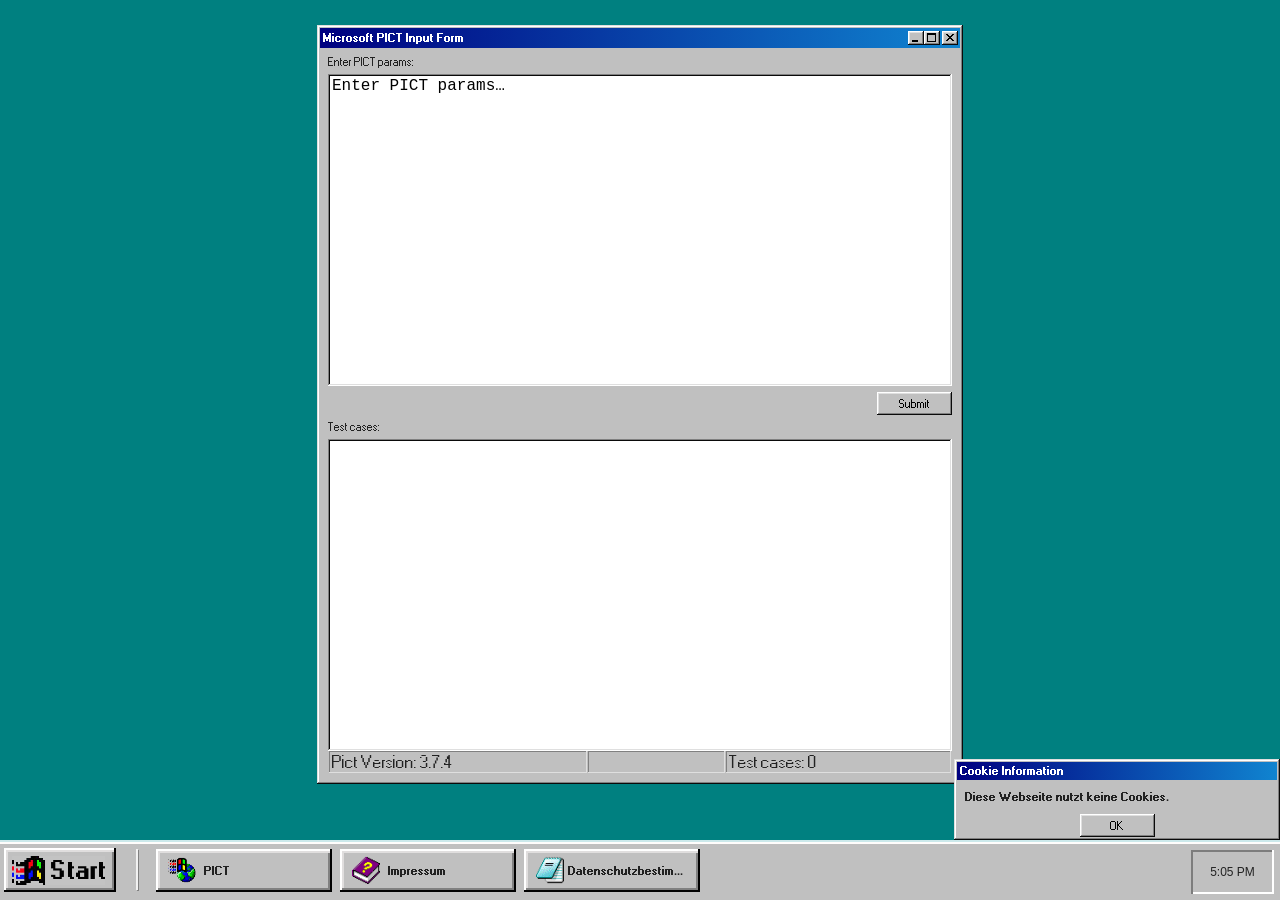
<file: src/main/resources/META-INF/resources/index.html>
<!DOCTYPE html>
<html lang="en">
<head style="height: 100%;">
    <meta charset="UTF-8">
    <title>pairwise98</title>
    <link rel="stylesheet" href="css/98.css">
    <link rel="stylesheet" href="css/win98.css">
    <link rel="stylesheet" href="css/main.css">

    <link rel="icon" type="image/png" href="/favicon.png" sizes="32x32">
    <link rel="icon" type="image/png" href="/favicon.png" sizes="96x96">
    <link rel="apple-touch-icon" sizes="180x180" href="/favicon.png">
</head>
<body>

<div id="cookie-info">
    <div class="window" style="width: 320px">
        <div class="title-bar">
            <div class="title-bar-text">Cookie Information</div>
        </div>
        <div class="window-body">
            <p>Diese Webseite nutzt keine Cookies.</p>
        </div>
        <section class="field-row" style="justify-content: center">
            <button class="center" onclick="document.getElementById('cookie-info').classList.add('hidden')">OK</button>
        </section>
    </div>
</div>

<div class="window notepad-window pict-window" id="pict-window">
    <div class="title-bar">
        <div class="title-bar-text">Microsoft PICT Input Form</div>
        <div class="title-bar-controls">
            <button aria-label="Minimize" id="pict-min-button"></button>
            <button aria-label="Maximize" id="pict-max-button"></button>
            <button aria-label="Close" id="pict-close-button"></button>
        </div>
    </div>
    <div class="window-body">
        <section class="field-row-stacked">
            <div class="field-row-stacked">
                <label for="pict-input">Enter PICT params:</label>
                <textarea id="pict-input" rows="17" onclick="clearInitialText()"></textarea>
            </div>
            <section class="field-row" style="justify-content: flex-end">
                <input type="submit" class="center" onclick="processPict()">
            </section>
            <div class="field-row-stacked">
                <label for="pict-output">Test cases:</label>
                <textarea id="pict-output" rows="17" readonly onclick="selectAll()"></textarea>
            </div>
        </section>
        <div class="status-bar">
            <p class="status-bar-field">Pict Version: 3.7.4</p>
            <p class="status-bar-field" id="test-amount"></p>
            <p class="status-bar-field" id="progress-status"></p>
        </div>
    </div>
</div>


<div class="window notepad-window hidden imprint-window" id="imprint-window">
    <div class="title-bar">
        <div class="title-bar-text">Impressum</div>
        <div class="title-bar-controls">
            <button aria-label="Minimize" id="imprint-min-button"></button>
            <button aria-label="Maximize" id="imprint-max-button"></button>
            <button aria-label="Close" id="imprint-close-button"></button>
        </div>
    </div>
    <div class="window-body">
        <section class="field-row-stacked">
            <div class="field-row-stacked">
                <h1>Impressum</h1>

                <h2>Angaben gem&auml;&szlig; &sect; 5 TMG</h2>
                <span class="address"></span>

                <h2>Kontakt</h2>
                <span class="contact"></span>

                <h2>Redaktionell verantwortlich</h2>
                <span class="address"></span>

                <p>Quelle: <a href="https://www.e-recht24.de/impressum-generator.html">https://www.e-recht24.de/impressum-generator.html</a></p>

                <h2>Hinweis</h2>

                <p>Diese Website steht in keiner Beziehung zu Microsoft. Sie stellt lediglich eine Weboberfläche zur Nutzung des von Microsoft unter der MIT-Lizenz veröffentlichten Programms "<a href="https://github.com/microsoft/pict">Microsoft PICT</a>" zur Verfügung. Alle genannten Marken sind Eigentum der jeweiligen Inhaber.</p>
                <p>Die Website ist ein privates "Spielprojekt" ohne kommerzielles Interesse.</p>
                <p>Das Design nutzt <a href="https://jdan.github.io/98.css/">98.css</a> sowie Tipps und Ressourcen aus dem Blogartikel auf Fjolt: <a href="https://fjolt.com/article/css-windows-98">Using Only CSS to Recreate Windows 98</a>. <a href="https://www.flaticon.com/free-icons/potion" title="potion icons">Potion icons created by Icongeek26 - Flaticon</a></p>
                <p>Source on GitHub: <a href="https://github.com/renfis/pict">https://github.com/renfis/pict</a></p>
            </div>
        </section>
    </div>
</div>

<div class="window notepad-window hidden privacy-terms-window" id="privacy-terms-window">
    <div class="title-bar">
        <div class="title-bar-text">Datenschutz.txt</div>
        <div class="title-bar-controls">
            <button aria-label="Minimize" id="privacy-terms-min-button"></button>
            <button aria-label="Maximize" id="privacy-terms-max-button"></button>
            <button aria-label="Close" id="privacy-terms-close-button"></button>
        </div>
    </div>
    <div class="window-body">
        <section class="field-row-stacked">
            <div class="field-row-stacked">
                <label for="privacy-terms-text">Datenschutzbestimmungen</label>
                <textarea id="privacy-terms-text" rows="35" readonly>
# Datenschutz&shy;erkl&auml;rung

## 1. Datenschutz auf einen Blick

### Allgemeine Hinweise

Die folgenden Hinweise geben einen einfachen &Uuml;berblick dar&uuml;ber, was mit Ihren personenbezogenen Daten passiert, wenn Sie diese Website besuchen. Personenbezogene Daten sind alle Daten, mit denen Sie pers&ouml;nlich identifiziert werden k&ouml;nnen. Ausf&uuml;hrliche Informationen zum Thema Datenschutz entnehmen Sie unserer unter diesem Text aufgef&uuml;hrten Datenschutzerkl&auml;rung.

### Datenerfassung auf dieser Website

#### Wer ist verantwortlich f&uuml;r die Datenerfassung auf dieser Website?

Die Datenverarbeitung auf dieser Website erfolgt durch den Websitebetreiber. Dessen Kontaktdaten k&ouml;nnen Sie dem Abschnitt &bdquo;Hinweis zur Verantwortlichen Stelle&ldquo; in dieser Datenschutzerkl&auml;rung entnehmen.


#### Wie erfassen wir Ihre Daten?

Ihre Daten werden zum einen dadurch erhoben, dass Sie uns diese mitteilen. Hierbei kann es sich z.&nbsp;B. um Daten handeln, die Sie in ein Kontaktformular eingeben.

Andere Daten werden automatisch oder nach Ihrer Einwilligung beim Besuch der Website durch unsere IT-Systeme erfasst. Das sind vor allem technische Daten (z.&nbsp;B. Internetbrowser, Betriebssystem oder Uhrzeit des Seitenaufrufs). Die Erfassung dieser Daten erfolgt automatisch, sobald Sie diese Website betreten.


#### Wof&uuml;r nutzen wir Ihre Daten?

Ein Teil der Daten wird erhoben, um eine fehlerfreie Bereitstellung der Website zu gew&auml;hrleisten. Andere Daten k&ouml;nnen zur Analyse Ihres Nutzerverhaltens verwendet werden.


#### Welche Rechte haben Sie bez&uuml;glich Ihrer Daten?

Sie haben jederzeit das Recht, unentgeltlich Auskunft &uuml;ber Herkunft, Empf&auml;nger und Zweck Ihrer gespeicherten personenbezogenen Daten zu erhalten. Sie haben au&szlig;erdem ein Recht, die Berichtigung oder L&ouml;schung dieser Daten zu verlangen. Wenn Sie eine Einwilligung zur Datenverarbeitung erteilt haben, k&ouml;nnen Sie diese Einwilligung jederzeit f&uuml;r die Zukunft widerrufen. Au&szlig;erdem haben Sie das Recht, unter bestimmten Umst&auml;nden die Einschr&auml;nkung der Verarbeitung Ihrer personenbezogenen Daten zu verlangen. Des Weiteren steht Ihnen ein Beschwerderecht bei der zust&auml;ndigen Aufsichtsbeh&ouml;rde zu.

Hierzu sowie zu weiteren Fragen zum Thema Datenschutz k&ouml;nnen Sie sich jederzeit an uns wenden.


## 2. Hosting

Wir hosten die Inhalte unserer Website bei folgendem Anbieter:

### Strato

Anbieter ist die Strato AG, Otto-Ostrowski-Stra&szlig;e 7, 10249 Berlin (nachfolgend &bdquo;Strato&ldquo;). Wenn Sie unsere Website besuchen, erfasst Strato verschiedene Logfiles inklusive Ihrer IP-Adressen.

Weitere Informationen entnehmen Sie der Datenschutzerkl&auml;rung von Strato: https://www.strato.de/datenschutz/.

Die Verwendung von Strato erfolgt auf Grundlage von Art. 6 Abs. 1 lit. f DSGVO. Wir haben ein berechtigtes Interesse an einer m&ouml;glichst zuverl&auml;ssigen Darstellung unserer Website. Sofern eine entsprechende Einwilligung abgefragt wurde, erfolgt die Verarbeitung ausschlie&szlig;lich auf Grundlage von Art. 6 Abs. 1 lit. a DSGVO und &sect; 25 Abs. 1 TTDSG, soweit die Einwilligung die Speicherung von Cookies oder den Zugriff auf Informationen im Endger&auml;t des Nutzers (z.&nbsp;B. Device-Fingerprinting) im Sinne des TTDSG umfasst. Die Einwilligung ist jederzeit widerrufbar.

#### Auftragsverarbeitung

Wir haben einen Vertrag &uuml;ber Auftragsverarbeitung (AVV) zur Nutzung des oben genannten Dienstes geschlossen. Hierbei handelt es sich um einen datenschutzrechtlich vorgeschriebenen Vertrag, der gew&auml;hrleistet, dass dieser die personenbezogenen Daten unserer Websitebesucher nur nach unseren Weisungen und unter Einhaltung der DSGVO verarbeitet.


## 3. Allgemeine Hinweise und Pflicht&shy;informationen

### Datenschutz

Die Betreiber dieser Seiten nehmen den Schutz Ihrer pers&ouml;nlichen Daten sehr ernst. Wir behandeln Ihre personenbezogenen Daten vertraulich und entsprechend den gesetzlichen Datenschutzvorschriften sowie dieser Datenschutzerkl&auml;rung.

Wenn Sie diese Website benutzen, werden verschiedene personenbezogene Daten erhoben. Personenbezogene Daten sind Daten, mit denen Sie pers&ouml;nlich identifiziert werden k&ouml;nnen. Die vorliegende Datenschutzerkl&auml;rung erl&auml;utert, welche Daten wir erheben und wof&uuml;r wir sie nutzen. Sie erl&auml;utert auch, wie und zu welchem Zweck das geschieht.

Wir weisen darauf hin, dass die Daten&uuml;bertragung im Internet (z.&nbsp;B. bei der Kommunikation per E-Mail) Sicherheitsl&uuml;cken aufweisen kann. Ein l&uuml;ckenloser Schutz der Daten vor dem Zugriff durch Dritte ist nicht m&ouml;glich.


### Hinweis zur verantwortlichen Stelle

Die verantwortliche Stelle f&uuml;r die Datenverarbeitung auf dieser Website ist:
René Fischer
Schloßstr. 26
13507 BERLIN

Telefon: +49 (0) 151 6143 5588
E-Mail: rene.fischer@posteo.de

Verantwortliche Stelle ist die nat&uuml;rliche oder juristische Person, die allein oder gemeinsam mit anderen &uuml;ber die Zwecke und Mittel der Verarbeitung von personenbezogenen Daten (z.&nbsp;B. Namen, E-Mail-Adressen o. &Auml;.) entscheidet.


### Speicherdauer

Soweit innerhalb dieser Datenschutzerkl&auml;rung keine speziellere Speicherdauer genannt wurde, verbleiben Ihre personenbezogenen Daten bei uns, bis der Zweck f&uuml;r die Datenverarbeitung entf&auml;llt. Wenn Sie ein berechtigtes L&ouml;schersuchen geltend machen oder eine Einwilligung zur Datenverarbeitung widerrufen, werden Ihre Daten gel&ouml;scht, sofern wir keine anderen rechtlich zul&auml;ssigen Gr&uuml;nde f&uuml;r die Speicherung Ihrer personenbezogenen Daten haben (z.&nbsp;B. steuer- oder handelsrechtliche Aufbewahrungsfristen); im letztgenannten Fall erfolgt die L&ouml;schung nach Fortfall dieser Gr&uuml;nde.


### Allgemeine Hinweise zu den Rechtsgrundlagen der Datenverarbeitung auf dieser Website

Sofern Sie in die Datenverarbeitung eingewilligt haben, verarbeiten wir Ihre personenbezogenen Daten auf Grundlage von Art. 6 Abs. 1 lit. a DSGVO bzw. Art. 9 Abs. 2 lit. a DSGVO, sofern besondere Datenkategorien nach Art. 9 Abs. 1 DSGVO verarbeitet werden. Im Falle einer ausdr&uuml;cklichen Einwilligung in die &Uuml;bertragung personenbezogener Daten in Drittstaaten erfolgt die Datenverarbeitung au&szlig;erdem auf Grundlage von Art. 49 Abs. 1 lit. a DSGVO. Sofern Sie in die Speicherung von Cookies oder in den Zugriff auf Informationen in Ihr Endger&auml;t (z.&nbsp;B. via Device-Fingerprinting) eingewilligt haben, erfolgt die Datenverarbeitung zus&auml;tzlich auf Grundlage von &sect; 25 Abs. 1 TTDSG. Die Einwilligung ist jederzeit widerrufbar. Sind Ihre Daten zur Vertragserf&uuml;llung oder zur Durchf&uuml;hrung vorvertraglicher Ma&szlig;nahmen erforderlich, verarbeiten wir Ihre Daten auf Grundlage des Art. 6 Abs. 1 lit. b DSGVO. Des Weiteren verarbeiten wir Ihre Daten, sofern diese zur Erf&uuml;llung einer rechtlichen Verpflichtung erforderlich sind auf Grundlage von Art. 6 Abs. 1 lit. c DSGVO. Die Datenverarbeitung kann ferner auf Grundlage unseres berechtigten Interesses nach Art. 6 Abs. 1 lit. f DSGVO erfolgen. &Uuml;ber die jeweils im Einzelfall einschl&auml;gigen Rechtsgrundlagen wird in den folgenden Abs&auml;tzen dieser Datenschutzerkl&auml;rung informiert.


### Widerruf Ihrer Einwilligung zur Datenverarbeitung

Viele Datenverarbeitungsvorg&auml;nge sind nur mit Ihrer ausdr&uuml;cklichen Einwilligung m&ouml;glich. Sie k&ouml;nnen eine bereits erteilte Einwilligung jederzeit widerrufen. Die Rechtm&auml;&szlig;igkeit der bis zum Widerruf erfolgten Datenverarbeitung bleibt vom Widerruf unber&uuml;hrt.


### Widerspruchsrecht gegen die Datenerhebung in besonderen F&auml;llen sowie gegen Direktwerbung (Art. 21 DSGVO)

WENN DIE DATENVERARBEITUNG AUF GRUNDLAGE VON ART. 6 ABS. 1 LIT. E ODER F DSGVO ERFOLGT, HABEN SIE JEDERZEIT DAS RECHT, AUS GR&Uuml;NDEN, DIE SICH AUS IHRER BESONDEREN SITUATION ERGEBEN, GEGEN DIE VERARBEITUNG IHRER PERSONENBEZOGENEN DATEN WIDERSPRUCH EINZULEGEN; DIES GILT AUCH F&Uuml;R EIN AUF DIESE BESTIMMUNGEN GEST&Uuml;TZTES PROFILING. DIE JEWEILIGE RECHTSGRUNDLAGE, AUF DENEN EINE VERARBEITUNG BERUHT, ENTNEHMEN SIE DIESER DATENSCHUTZERKL&Auml;RUNG. WENN SIE WIDERSPRUCH EINLEGEN, WERDEN WIR IHRE BETROFFENEN PERSONENBEZOGENEN DATEN NICHT MEHR VERARBEITEN, ES SEI DENN, WIR K&Ouml;NNEN ZWINGENDE SCHUTZW&Uuml;RDIGE GR&Uuml;NDE F&Uuml;R DIE VERARBEITUNG NACHWEISEN, DIE IHRE INTERESSEN, RECHTE UND FREIHEITEN &Uuml;BERWIEGEN ODER DIE VERARBEITUNG DIENT DER GELTENDMACHUNG, AUS&Uuml;BUNG ODER VERTEIDIGUNG VON RECHTSANSPR&Uuml;CHEN (WIDERSPRUCH NACH ART. 21 ABS. 1 DSGVO).

WERDEN IHRE PERSONENBEZOGENEN DATEN VERARBEITET, UM DIREKTWERBUNG ZU BETREIBEN, SO HABEN SIE DAS RECHT, JEDERZEIT WIDERSPRUCH GEGEN DIE VERARBEITUNG SIE BETREFFENDER PERSONENBEZOGENER DATEN ZUM ZWECKE DERARTIGER WERBUNG EINZULEGEN; DIES GILT AUCH F&Uuml;R DAS PROFILING, SOWEIT ES MIT SOLCHER DIREKTWERBUNG IN VERBINDUNG STEHT. WENN SIE WIDERSPRECHEN, WERDEN IHRE PERSONENBEZOGENEN DATEN ANSCHLIESSEND NICHT MEHR ZUM ZWECKE DER DIREKTWERBUNG VERWENDET (WIDERSPRUCH NACH ART. 21 ABS. 2 DSGVO).


### Beschwerde&shy;recht bei der zust&auml;ndigen Aufsichts&shy;beh&ouml;rde

Im Falle von Verst&ouml;&szlig;en gegen die DSGVO steht den Betroffenen ein Beschwerderecht bei einer Aufsichtsbeh&ouml;rde, insbesondere in dem Mitgliedstaat ihres gew&ouml;hnlichen Aufenthalts, ihres Arbeitsplatzes oder des Orts des mutma&szlig;lichen Versto&szlig;es zu. Das Beschwerderecht besteht unbeschadet anderweitiger verwaltungsrechtlicher oder gerichtlicher Rechtsbehelfe.


### Recht auf Daten&shy;&uuml;bertrag&shy;barkeit

Sie haben das Recht, Daten, die wir auf Grundlage Ihrer Einwilligung oder in Erf&uuml;llung eines Vertrags automatisiert verarbeiten, an sich oder an einen Dritten in einem g&auml;ngigen, maschinenlesbaren Format aush&auml;ndigen zu lassen. Sofern Sie die direkte &Uuml;bertragung der Daten an einen anderen Verantwortlichen verlangen, erfolgt dies nur, soweit es technisch machbar ist.


### Auskunft, L&ouml;schung und Berichtigung

Sie haben im Rahmen der geltenden gesetzlichen Bestimmungen jederzeit das Recht auf unentgeltliche Auskunft &uuml;ber Ihre gespeicherten personenbezogenen Daten, deren Herkunft und Empf&auml;nger und den Zweck der Datenverarbeitung und ggf. ein Recht auf Berichtigung oder L&ouml;schung dieser Daten. Hierzu sowie zu weiteren Fragen zum Thema personenbezogene Daten k&ouml;nnen Sie sich jederzeit an uns wenden.


### Recht auf Einschr&auml;nkung der Verarbeitung

Sie haben das Recht, die Einschr&auml;nkung der Verarbeitung Ihrer personenbezogenen Daten zu verlangen. Hierzu k&ouml;nnen Sie sich jederzeit an uns wenden. Das Recht auf Einschr&auml;nkung der Verarbeitung besteht in folgenden F&auml;llen:

- Wenn Sie die Richtigkeit Ihrer bei uns gespeicherten personenbezogenen Daten bestreiten, ben&ouml;tigen wir in der Regel Zeit, um dies zu &uuml;berpr&uuml;fen. F&uuml;r die Dauer der Pr&uuml;fung haben Sie das Recht, die Einschr&auml;nkung der Verarbeitung Ihrer personenbezogenen Daten zu verlangen.
- Wenn die Verarbeitung Ihrer personenbezogenen Daten unrechtm&auml;&szlig;ig geschah/geschieht, k&ouml;nnen Sie statt der L&ouml;schung die Einschr&auml;nkung der Datenverarbeitung verlangen.
- Wenn wir Ihre personenbezogenen Daten nicht mehr ben&ouml;tigen, Sie sie jedoch zur Aus&uuml;bung, Verteidigung oder Geltendmachung von Rechtsanspr&uuml;chen ben&ouml;tigen, haben Sie das Recht, statt der L&ouml;schung die Einschr&auml;nkung der Verarbeitung Ihrer personenbezogenen Daten zu verlangen.
- Wenn Sie einen Widerspruch nach Art. 21 Abs. 1 DSGVO eingelegt haben, muss eine Abw&auml;gung zwischen Ihren und unseren Interessen vorgenommen werden. Solange noch nicht feststeht, wessen Interessen &uuml;berwiegen, haben Sie das Recht, die Einschr&auml;nkung der Verarbeitung Ihrer personenbezogenen Daten zu verlangen.

Wenn Sie die Verarbeitung Ihrer personenbezogenen Daten eingeschr&auml;nkt haben, d&uuml;rfen diese Daten &ndash; von ihrer Speicherung abgesehen &ndash; nur mit Ihrer Einwilligung oder zur Geltendmachung, Aus&uuml;bung oder Verteidigung von Rechtsanspr&uuml;chen oder zum Schutz der Rechte einer anderen nat&uuml;rlichen oder juristischen Person oder aus Gr&uuml;nden eines wichtigen &ouml;ffentlichen Interesses der Europ&auml;ischen Union oder eines Mitgliedstaats verarbeitet werden.


### SSL- bzw. TLS-Verschl&uuml;sselung

Diese Seite nutzt aus Sicherheitsgr&uuml;nden und zum Schutz der &Uuml;bertragung vertraulicher Inhalte, wie zum Beispiel Bestellungen oder Anfragen, die Sie an uns als Seitenbetreiber senden, eine SSL- bzw. TLS-Verschl&uuml;sselung. Eine verschl&uuml;sselte Verbindung erkennen Sie daran, dass die Adresszeile des Browsers von &bdquo;http://&ldquo; auf &bdquo;https://&ldquo; wechselt und an dem Schloss-Symbol in Ihrer Browserzeile.

Wenn die SSL- bzw. TLS-Verschl&uuml;sselung aktiviert ist, k&ouml;nnen die Daten, die Sie an uns &uuml;bermitteln, nicht von Dritten mitgelesen werden.


## 4. Datenerfassung auf dieser Website

### Server-Log-Dateien

Der Provider der Seiten erhebt und speichert automatisch Informationen in so genannten Server-Log-Dateien, die Ihr Browser automatisch an uns &uuml;bermittelt. Dies sind:

- Browsertyp und Browserversion
- verwendetes Betriebssystem
- Referrer URL
- Hostname des zugreifenden Rechners
- Uhrzeit der Serveranfrage
- IP-Adresse

Eine Zusammenf&uuml;hrung dieser Daten mit anderen Datenquellen wird nicht vorgenommen.

Die Erfassung dieser Daten erfolgt auf Grundlage von Art. 6 Abs. 1 lit. f DSGVO. Der Websitebetreiber hat ein berechtigtes Interesse an der technisch fehlerfreien Darstellung und der Optimierung seiner Website &ndash; hierzu m&uuml;ssen die Server-Log-Files erfasst werden.

Quelle: https://www.e-recht24.de
                </textarea>
            </div>
        </section>
    </div>
</div>

<div id="start-bar">
    <div id="start-button-items">
        <label id="start-button" class="windows-box-shadow" for="start-button-input"></label>
        <div id="items">

            <label id="pict-item" class="help-tab tab windows-box-shadow"><span>
                <img src="[data-uri]"
                     alt=""/></span><span>PICT</span></label>

            <label id="imprint-item" class="help-tab tab windows-box-shadow"><span>
                <img src="[data-uri]" alt=""/></span><span>Impressum</span></label>

            <label id="privacy-terms-item" class="notepad-tab tab windows-box-shadow"><span>
                <img src="[data-uri]" alt=""/></span><span>Datenschutzbestimmungen</span></label>

        </div>
    </div>
    <div id="start-menu" class="windows-box-shadow">
        <div id="windows-start-menu-blue">Windows<span>98</span></div>
    </div>
    <div id="time-options"></div>
</div>


<script src="js/main.js"></script>
</body>
</html>
</file>
<file: src/main/resources/META-INF/resources/css/98.css>
/*! 98.css v0.1.18 - https://github.com/jdan/98.css */@font-face{font-family:"Pixelated MS Sans Serif";font-style:normal;font-weight:400;src:url(ms_sans_serif.woff) format("woff");src:url(ms_sans_serif.woff2) format("woff2")}@font-face{font-family:"Pixelated MS Sans Serif";font-style:normal;font-weight:700;src:url(ms_sans_serif_bold.woff) format("woff");src:url(ms_sans_serif_bold.woff2) format("woff2")}body{color:#222;font-family:Arial;font-size:12px}.title-bar,.window,button,input,label,option,select,textarea,ul.tree-view{-webkit-font-smoothing:none;font-family:"Pixelated MS Sans Serif",Arial;font-size:11px}h1{font-size:5rem}h2{font-size:2.5rem}h3{font-size:2rem}h4{font-size:1.5rem}u{border-bottom:.5px solid #222;text-decoration:none}button,input[type=reset],input[type=submit]{border:none;border-radius:0;box-sizing:border-box;min-height:23px;min-width:75px;padding:0 12px}.vertical-bar,button,input[type=reset],input[type=submit]{background:silver;box-shadow:inset -1px -1px #0a0a0a,inset 1px 1px #fff,inset -2px -2px grey,inset 2px 2px #dfdfdf}.vertical-bar{height:20px;width:4px}button:not(:disabled):active,input[type=reset]:not(:disabled):active,input[type=submit]:not(:disabled):active{box-shadow:inset -1px -1px #fff,inset 1px 1px #0a0a0a,inset -2px -2px #dfdfdf,inset 2px 2px grey;padding:2px 11px 0 13px}@media (not(hover)){button:not(:disabled):hover,input[type=reset]:not(:disabled):hover,input[type=submit]:not(:disabled):hover{box-shadow:inset -1px -1px #fff,inset 1px 1px #0a0a0a,inset -2px -2px #dfdfdf,inset 2px 2px grey}}button:focus,input[type=reset]:focus,input[type=submit]:focus{outline:1px dotted #000;outline-offset:-4px}button::-moz-focus-inner,input[type=reset]::-moz-focus-inner,input[type=submit]::-moz-focus-inner{border:0}:disabled,:disabled+label,input[readonly],input[readonly]+label{color:grey}:disabled+label,button:disabled,input[type=reset]:disabled,input[type=submit]:disabled{text-shadow:1px 1px 0 #fff}.window{background:silver;box-shadow:inset -1px -1px #0a0a0a,inset 1px 1px #dfdfdf,inset -2px -2px grey,inset 2px 2px #fff;padding:3px}.title-bar{align-items:center;background:linear-gradient(90deg,navy,#1084d0);display:flex;justify-content:space-between;padding:3px 2px 3px 3px}.title-bar.inactive{background:linear-gradient(90deg,grey,#b5b5b5)}.title-bar-text{color:#fff;font-weight:700;letter-spacing:0;margin-right:24px}.title-bar-controls{display:flex}.title-bar-controls button{display:block;min-height:14px;min-width:16px;padding:0}.title-bar-controls button:active{padding:0}.title-bar-controls button:focus{outline:none}.title-bar-controls button[aria-label=Minimize]{background-image:url("data:image/svg+xml;charset=utf-8,%3Csvg width='6' height='2' fill='none' xmlns='http://www.w3.org/2000/svg'%3E%3Cpath fill='%23000' d='M0 0h6v2H0z'/%3E%3C/svg%3E");background-position:bottom 3px left 4px;background-repeat:no-repeat}.title-bar-controls button[aria-label=Maximize]{background-image:url("data:image/svg+xml;charset=utf-8,%3Csvg width='9' height='9' fill='none' xmlns='http://www.w3.org/2000/svg'%3E%3Cpath fill-rule='evenodd' clip-rule='evenodd' d='M9 0H0v9h9V0zM8 2H1v6h7V2z' fill='%23000'/%3E%3C/svg%3E");background-position:top 2px left 3px;background-repeat:no-repeat}.title-bar-controls button[aria-label=Restore]{background-image:url("data:image/svg+xml;charset=utf-8,%3Csvg width='8' height='9' fill='none' xmlns='http://www.w3.org/2000/svg'%3E%3Cpath fill='%23000' d='M2 0h6v2H2zM7 2h1v4H7zM2 2h1v1H2zM6 5h1v1H6zM0 3h6v2H0zM5 5h1v4H5zM0 5h1v4H0zM1 8h4v1H1z'/%3E%3C/svg%3E");background-position:top 2px left 3px;background-repeat:no-repeat}.title-bar-controls button[aria-label=Help]{background-image:url("data:image/svg+xml;charset=utf-8,%3Csvg width='6' height='9' fill='none' xmlns='http://www.w3.org/2000/svg'%3E%3Cpath fill='%23000' d='M0 1h2v2H0zM1 0h4v1H1zM4 1h2v2H4zM3 3h2v1H3zM2 4h2v2H2zM2 7h2v2H2z'/%3E%3C/svg%3E");background-position:top 2px left 5px;background-repeat:no-repeat}.title-bar-controls button[aria-label=Close]{background-image:url("data:image/svg+xml;charset=utf-8,%3Csvg width='8' height='7' fill='none' xmlns='http://www.w3.org/2000/svg'%3E%3Cpath fill-rule='evenodd' clip-rule='evenodd' d='M0 0h2v1h1v1h2V1h1V0h2v1H7v1H6v1H5v1h1v1h1v1h1v1H6V6H5V5H3v1H2v1H0V6h1V5h1V4h1V3H2V2H1V1H0V0z' fill='%23000'/%3E%3C/svg%3E");background-position:top 3px left 4px;background-repeat:no-repeat;margin-left:2px}.status-bar{gap:1px;display:flex;margin:0 1px}.status-bar-field{box-shadow:inset -1px -1px #dfdfdf,inset 1px 1px grey;flex-grow:1;margin:0;padding:2px 3px}.window-body{margin:8px}fieldset{border-image:url("data:image/svg+xml;charset=utf-8,%3Csvg width='5' height='5' fill='gray' xmlns='http://www.w3.org/2000/svg'%3E%3Cpath fill-rule='evenodd' clip-rule='evenodd' d='M0 0h5v5H0V2h2v1h1V2H0' fill='%23fff'/%3E%3Cpath fill-rule='evenodd' clip-rule='evenodd' d='M0 0h4v4H0V1h1v2h2V1H0'/%3E%3C/svg%3E") 2;margin:0;padding:10px;padding-block-start:8px}legend{background:silver}.field-row{align-items:center;display:flex}[class^=field-row]+[class^=field-row]{margin-top:6px}.field-row>*+*{margin-left:6px}.field-row-stacked{display:flex;flex-direction:column}.field-row-stacked *+*{margin-top:6px}label{align-items:center;display:inline-flex}input[type=checkbox],input[type=radio]{appearance:none;-webkit-appearance:none;-moz-appearance:none;background:0;border:none;margin:0;opacity:0;position:fixed}input[type=checkbox]+label,input[type=radio]+label{line-height:13px}input[type=radio]+label{margin-left:18px;position:relative}input[type=radio]+label:before{background:url("data:image/svg+xml;charset=utf-8,%3Csvg width='12' height='12' fill='none' xmlns='http://www.w3.org/2000/svg'%3E%3Cpath fill-rule='evenodd' clip-rule='evenodd' d='M8 0H4v1H2v1H1v2H0v4h1v2h1V8H1V4h1V2h2V1h4v1h2V1H8V0z' fill='gray'/%3E%3Cpath fill-rule='evenodd' clip-rule='evenodd' d='M8 1H4v1H2v2H1v4h1v1h1V8H2V4h1V3h1V2h4v1h2V2H8V1z' fill='%23000'/%3E%3Cpath fill-rule='evenodd' clip-rule='evenodd' d='M9 3h1v1H9V3zm1 5V4h1v4h-1zm-2 2V9h1V8h1v2H8zm-4 0v1h4v-1H4zm0 0V9H2v1h2z' fill='%23DFDFDF'/%3E%3Cpath fill-rule='evenodd' clip-rule='evenodd' d='M11 2h-1v2h1v4h-1v2H8v1H4v-1H2v1h2v1h4v-1h2v-1h1V8h1V4h-1V2z' fill='%23fff'/%3E%3Cpath fill-rule='evenodd' clip-rule='evenodd' d='M4 2h4v1h1v1h1v4H9v1H8v1H4V9H3V8H2V4h1V3h1V2z' fill='%23fff'/%3E%3C/svg%3E");content:"";display:inline-block;height:12px;left:-18px;margin-right:6px;position:absolute;top:0;width:12px}input[type=radio]:active+label:before{background:url("data:image/svg+xml;charset=utf-8,%3Csvg width='12' height='12' fill='none' xmlns='http://www.w3.org/2000/svg'%3E%3Cpath fill-rule='evenodd' clip-rule='evenodd' d='M8 0H4v1H2v1H1v2H0v4h1v2h1V8H1V4h1V2h2V1h4v1h2V1H8V0z' fill='gray'/%3E%3Cpath fill-rule='evenodd' clip-rule='evenodd' d='M8 1H4v1H2v2H1v4h1v1h1V8H2V4h1V3h1V2h4v1h2V2H8V1z' fill='%23000'/%3E%3Cpath fill-rule='evenodd' clip-rule='evenodd' d='M9 3h1v1H9V3zm1 5V4h1v4h-1zm-2 2V9h1V8h1v2H8zm-4 0v1h4v-1H4zm0 0V9H2v1h2z' fill='%23DFDFDF'/%3E%3Cpath fill-rule='evenodd' clip-rule='evenodd' d='M11 2h-1v2h1v4h-1v2H8v1H4v-1H2v1h2v1h4v-1h2v-1h1V8h1V4h-1V2z' fill='%23fff'/%3E%3Cpath fill-rule='evenodd' clip-rule='evenodd' d='M4 2h4v1h1v1h1v4H9v1H8v1H4V9H3V8H2V4h1V3h1V2z' fill='silver'/%3E%3C/svg%3E")}input[type=radio]:checked+label:after{background:url("data:image/svg+xml;charset=utf-8,%3Csvg width='4' height='4' fill='none' xmlns='http://www.w3.org/2000/svg'%3E%3Cpath fill-rule='evenodd' clip-rule='evenodd' d='M3 0H1v1H0v2h1v1h2V3h1V1H3V0z' fill='%23000'/%3E%3C/svg%3E");content:"";display:block;height:4px;left:-14px;position:absolute;top:4px;width:4px}input[type=checkbox]:focus+label,input[type=radio]:focus+label{outline:1px dotted #000}input[type=radio][disabled]+label:before{background:url("data:image/svg+xml;charset=utf-8,%3Csvg width='12' height='12' fill='none' xmlns='http://www.w3.org/2000/svg'%3E%3Cpath fill-rule='evenodd' clip-rule='evenodd' d='M8 0H4v1H2v1H1v2H0v4h1v2h1V8H1V4h1V2h2V1h4v1h2V1H8V0z' fill='gray'/%3E%3Cpath fill-rule='evenodd' clip-rule='evenodd' d='M8 1H4v1H2v2H1v4h1v1h1V8H2V4h1V3h1V2h4v1h2V2H8V1z' fill='%23000'/%3E%3Cpath fill-rule='evenodd' clip-rule='evenodd' d='M9 3h1v1H9V3zm1 5V4h1v4h-1zm-2 2V9h1V8h1v2H8zm-4 0v1h4v-1H4zm0 0V9H2v1h2z' fill='%23DFDFDF'/%3E%3Cpath fill-rule='evenodd' clip-rule='evenodd' d='M11 2h-1v2h1v4h-1v2H8v1H4v-1H2v1h2v1h4v-1h2v-1h1V8h1V4h-1V2z' fill='%23fff'/%3E%3Cpath fill-rule='evenodd' clip-rule='evenodd' d='M4 2h4v1h1v1h1v4H9v1H8v1H4V9H3V8H2V4h1V3h1V2z' fill='silver'/%3E%3C/svg%3E")}input[type=radio][disabled]:checked+label:after{background:url("data:image/svg+xml;charset=utf-8,%3Csvg width='4' height='4' fill='none' xmlns='http://www.w3.org/2000/svg'%3E%3Cpath fill-rule='evenodd' clip-rule='evenodd' d='M3 0H1v1H0v2h1v1h2V3h1V1H3V0z' fill='gray'/%3E%3C/svg%3E")}input[type=checkbox]+label{margin-left:19px;position:relative}input[type=checkbox]+label:before{background:#fff;box-shadow:inset -1px -1px #fff,inset 1px 1px grey,inset -2px -2px #dfdfdf,inset 2px 2px #0a0a0a;content:"";display:inline-block;height:13px;left:-19px;margin-right:6px;position:absolute;width:13px}input[type=checkbox]:active+label:before{background:silver}input[type=checkbox]:checked+label:after{background:url("data:image/svg+xml;charset=utf-8,%3Csvg width='7' height='7' fill='none' xmlns='http://www.w3.org/2000/svg'%3E%3Cpath fill-rule='evenodd' clip-rule='evenodd' d='M7 0H6v1H5v1H4v1H3v1H2V3H1V2H0v3h1v1h1v1h1V6h1V5h1V4h1V3h1V0z' fill='%23000'/%3E%3C/svg%3E");content:"";display:block;height:7px;left:-16px;position:absolute;top:3px;width:7px}input[type=checkbox][disabled]+label:before{background:silver}input[type=checkbox][disabled]:checked+label:after{background:url("data:image/svg+xml;charset=utf-8,%3Csvg width='7' height='7' fill='none' xmlns='http://www.w3.org/2000/svg'%3E%3Cpath fill-rule='evenodd' clip-rule='evenodd' d='M7 0H6v1H5v1H4v1H3v1H2V3H1V2H0v3h1v1h1v1h1V6h1V5h1V4h1V3h1V0z' fill='gray'/%3E%3C/svg%3E")}input[type=email],input[type=number],input[type=password],input[type=text]{-webkit-appearance:none;-moz-appearance:none;appearance:none;border:none;border-radius:0}input[type=email],input[type=number],input[type=password],input[type=text],select{background-color:#fff;box-shadow:inset -1px -1px #fff,inset 1px 1px grey,inset -2px -2px #dfdfdf,inset 2px 2px #0a0a0a;box-sizing:border-box;padding:3px 4px}select,textarea{border:none}textarea{-webkit-appearance:none;-moz-appearance:none;appearance:none;background-color:#fff;border-radius:0;box-shadow:inset -1px -1px #fff,inset 1px 1px grey,inset -2px -2px #dfdfdf,inset 2px 2px #0a0a0a;box-sizing:border-box;padding:3px 4px}input[type=email],input[type=password],input[type=text],select{height:21px}input[type=number]{height:22px}input[type=email],input[type=number],input[type=password],input[type=text]{line-height:2}input[type=email]:disabled,input[type=email]:read-only,input[type=number]:disabled,input[type=number]:read-only,input[type=password]:disabled,input[type=password]:read-only,input[type=text]:disabled,input[type=text]:read-only,textarea:disabled{background-color:silver}select{appearance:none;-webkit-appearance:none;-moz-appearance:none;background-image:url("data:image/svg+xml;charset=utf-8,%3Csvg width='16' height='17' fill='none' xmlns='http://www.w3.org/2000/svg'%3E%3Cpath fill-rule='evenodd' clip-rule='evenodd' d='M15 0H0v16h1V1h14V0z' fill='%23DFDFDF'/%3E%3Cpath fill-rule='evenodd' clip-rule='evenodd' d='M2 1H1v14h1V2h12V1H2z' fill='%23fff'/%3E%3Cpath fill-rule='evenodd' clip-rule='evenodd' d='M16 17H0v-1h15V0h1v17z' fill='%23000'/%3E%3Cpath fill-rule='evenodd' clip-rule='evenodd' d='M15 1h-1v14H1v1h14V1z' fill='gray'/%3E%3Cpath fill='silver' d='M2 2h12v13H2z'/%3E%3Cpath fill-rule='evenodd' clip-rule='evenodd' d='M11 6H4v1h1v1h1v1h1v1h1V9h1V8h1V7h1V6z' fill='%23000'/%3E%3C/svg%3E");background-position:top 2px right 2px;background-repeat:no-repeat;border-radius:0;padding-right:32px;position:relative}input[type=email]:focus,input[type=number]:focus,input[type=password]:focus,input[type=text]:focus,select:focus,textarea:focus{outline:none}input[type=range]{-webkit-appearance:none;background:transparent;width:100%}input[type=range]:focus{outline:none}input[type=range]::-webkit-slider-thumb{-webkit-appearance:none;background:url("data:image/svg+xml;charset=utf-8,%3Csvg width='11' height='21' fill='none' xmlns='http://www.w3.org/2000/svg'%3E%3Cpath fill-rule='evenodd' clip-rule='evenodd' d='M0 0v16h2v2h2v2h1v-1H3v-2H1V1h9V0z' fill='%23fff'/%3E%3Cpath fill-rule='evenodd' clip-rule='evenodd' d='M1 1v15h1v1h1v1h1v1h2v-1h1v-1h1v-1h1V1z' fill='%23C0C7C8'/%3E%3Cpath fill-rule='evenodd' clip-rule='evenodd' d='M9 1h1v15H8v2H6v2H5v-1h2v-2h2z' fill='%2387888F'/%3E%3Cpath fill-rule='evenodd' clip-rule='evenodd' d='M10 0h1v16H9v2H7v2H5v1h1v-2h2v-2h2z' fill='%23000'/%3E%3C/svg%3E");height:21px;transform:translateY(-8px);width:11px}input[type=range].has-box-indicator::-webkit-slider-thumb{background:url("data:image/svg+xml;charset=utf-8,%3Csvg width='11' height='21' fill='none' xmlns='http://www.w3.org/2000/svg'%3E%3Cpath fill-rule='evenodd' clip-rule='evenodd' d='M0 0v20h1V1h9V0z' fill='%23fff'/%3E%3Cpath fill='%23C0C7C8' d='M1 1h8v18H1z'/%3E%3Cpath fill-rule='evenodd' clip-rule='evenodd' d='M9 1h1v19H1v-1h8z' fill='%2387888F'/%3E%3Cpath fill-rule='evenodd' clip-rule='evenodd' d='M10 0h1v21H0v-1h10z' fill='%23000'/%3E%3C/svg%3E");transform:translateY(-10px)}input[type=range]::-moz-range-thumb{background:url("data:image/svg+xml;charset=utf-8,%3Csvg width='11' height='21' fill='none' xmlns='http://www.w3.org/2000/svg'%3E%3Cpath fill-rule='evenodd' clip-rule='evenodd' d='M0 0v16h2v2h2v2h1v-1H3v-2H1V1h9V0z' fill='%23fff'/%3E%3Cpath fill-rule='evenodd' clip-rule='evenodd' d='M1 1v15h1v1h1v1h1v1h2v-1h1v-1h1v-1h1V1z' fill='%23C0C7C8'/%3E%3Cpath fill-rule='evenodd' clip-rule='evenodd' d='M9 1h1v15H8v2H6v2H5v-1h2v-2h2z' fill='%2387888F'/%3E%3Cpath fill-rule='evenodd' clip-rule='evenodd' d='M10 0h1v16H9v2H7v2H5v1h1v-2h2v-2h2z' fill='%23000'/%3E%3C/svg%3E");border:0;border-radius:0;height:21px;transform:translateY(2px);width:11px}input[type=range].has-box-indicator::-moz-range-thumb{background:url("data:image/svg+xml;charset=utf-8,%3Csvg width='11' height='21' fill='none' xmlns='http://www.w3.org/2000/svg'%3E%3Cpath fill-rule='evenodd' clip-rule='evenodd' d='M0 0v20h1V1h9V0z' fill='%23fff'/%3E%3Cpath fill='%23C0C7C8' d='M1 1h8v18H1z'/%3E%3Cpath fill-rule='evenodd' clip-rule='evenodd' d='M9 1h1v19H1v-1h8z' fill='%2387888F'/%3E%3Cpath fill-rule='evenodd' clip-rule='evenodd' d='M10 0h1v21H0v-1h10z' fill='%23000'/%3E%3C/svg%3E");transform:translateY(0)}input[type=range]::-webkit-slider-runnable-track{background:#000;border-bottom:1px solid grey;border-right:1px solid grey;box-shadow:1px 0 0 #fff,1px 1px 0 #fff,0 1px 0 #fff,-1px 0 0 #a9a9a9,-1px -1px 0 #a9a9a9,0 -1px 0 #a9a9a9,-1px 1px 0 #fff,1px -1px #a9a9a9;box-sizing:border-box;height:2px;width:100%}input[type=range]::-moz-range-track{background:#000;border-bottom:1px solid grey;border-right:1px solid grey;box-shadow:1px 0 0 #fff,1px 1px 0 #fff,0 1px 0 #fff,-1px 0 0 #a9a9a9,-1px -1px 0 #a9a9a9,0 -1px 0 #a9a9a9,-1px 1px 0 #fff,1px -1px #a9a9a9;box-sizing:border-box;height:2px;width:100%}.is-vertical{display:inline-block;height:150px;transform:translateY(50%);width:4px}.is-vertical>input[type=range]{height:4px;margin:0 16px 0 10px;transform:rotate(270deg) translateX(calc(-50% + 8px));transform-origin:left;width:150px}.is-vertical>input[type=range]::-webkit-slider-runnable-track{border-bottom:1px solid grey;border-left:1px solid grey;border-right:0;box-shadow:-1px 0 0 #fff,-1px 1px 0 #fff,0 1px 0 #fff,1px 0 0 #a9a9a9,1px -1px 0 #a9a9a9,0 -1px 0 #a9a9a9,1px 1px 0 #fff,-1px -1px #a9a9a9}.is-vertical>input[type=range]::-moz-range-track{border-bottom:1px solid grey;border-left:1px solid grey;border-right:0;box-shadow:-1px 0 0 #fff,-1px 1px 0 #fff,0 1px 0 #fff,1px 0 0 #a9a9a9,1px -1px 0 #a9a9a9,0 -1px 0 #a9a9a9,1px 1px 0 #fff,-1px -1px #a9a9a9}.is-vertical>input[type=range]::-webkit-slider-thumb{transform:translateY(-8px) scaleX(-1)}.is-vertical>input[type=range].has-box-indicator::-webkit-slider-thumb{transform:translateY(-10px) scaleX(-1)}.is-vertical>input[type=range]::-moz-range-thumb{transform:translateY(2px) scaleX(-1)}.is-vertical>input[type=range].has-box-indicator::-moz-range-thumb{transform:translateY(0) scaleX(-1)}select:focus{background-color:navy;color:#fff}select:focus option{background-color:#fff;color:#000}select:active{background-image:url("data:image/svg+xml;charset=utf-8,%3Csvg width='16' height='17' fill='none' xmlns='http://www.w3.org/2000/svg'%3E%3Cpath fill-rule='evenodd' clip-rule='evenodd' d='M0 0h16v17H0V0zm1 16h14V1H1v15z' fill='gray'/%3E%3Cpath fill='silver' d='M1 1h14v15H1z'/%3E%3Cpath fill-rule='evenodd' clip-rule='evenodd' d='M12 7H5v1h1v1h1v1h1v1h1v-1h1V9h1V8h1V7z' fill='%23000'/%3E%3C/svg%3E")}a{color:#00f}a:focus{outline:1px dotted #00f}ul.tree-view{background:#fff;box-shadow:inset -1px -1px #fff,inset 1px 1px grey,inset -2px -2px #dfdfdf,inset 2px 2px #0a0a0a;display:block;margin:0;padding:6px}ul.tree-view li{list-style-type:none}ul.tree-view a{color:#000;text-decoration:none}ul.tree-view a:focus{background-color:navy;color:#fff}ul.tree-view li,ul.tree-view ul{margin-top:3px}ul.tree-view ul{border-left:1px dotted grey;margin-left:16px;padding-left:16px}ul.tree-view ul>li{position:relative}ul.tree-view ul>li:before{border-bottom:1px dotted grey;content:"";display:block;left:-16px;position:absolute;top:6px;width:12px}ul.tree-view ul>li:last-child:after{background:#fff;bottom:0;content:"";display:block;left:-20px;position:absolute;top:7px;width:8px}ul.tree-view details{margin-top:0}ul.tree-view details[open] summary{margin-bottom:0}ul.tree-view ul details>summary:before{margin-left:-22px;position:relative;z-index:1}ul.tree-view details>summary:before{background-color:#fff;border:1px solid grey;content:"+";display:block;float:left;height:9px;line-height:8px;margin-right:5px;padding-left:1px;text-align:center;width:8px}ul.tree-view details[open]>summary:before{content:"-"}ul.tree-view details>summary::-webkit-details-marker,ul.tree-view details>summary::marker{content:""}pre{background:#fff;box-shadow:inset -1px -1px #fff,inset 1px 1px grey,inset -2px -2px #dfdfdf,inset 2px 2px #0a0a0a;display:block;margin:0;padding:12px 8px}code,code *{font-family:monospace}summary:focus{outline:1px dotted #000}::-webkit-scrollbar{width:16px}::-webkit-scrollbar:horizontal{height:17px}::-webkit-scrollbar-corner{background:#dfdfdf}::-webkit-scrollbar-track{background-image:url("data:image/svg+xml;charset=utf-8,%3Csvg width='2' height='2' fill='none' xmlns='http://www.w3.org/2000/svg'%3E%3Cpath fill-rule='evenodd' clip-rule='evenodd' d='M1 0H0v1h1v1h1V1H1V0z' fill='silver'/%3E%3Cpath fill-rule='evenodd' clip-rule='evenodd' d='M2 0H1v1H0v1h1V1h1V0z' fill='%23fff'/%3E%3C/svg%3E")}::-webkit-scrollbar-thumb{background-color:#dfdfdf;box-shadow:inset -1px -1px #0a0a0a,inset 1px 1px #fff,inset -2px -2px grey,inset 2px 2px #dfdfdf}::-webkit-scrollbar-button:horizontal:end:increment,::-webkit-scrollbar-button:horizontal:start:decrement,::-webkit-scrollbar-button:vertical:end:increment,::-webkit-scrollbar-button:vertical:start:decrement{display:block}::-webkit-scrollbar-button:vertical:start{background-image:url("data:image/svg+xml;charset=utf-8,%3Csvg width='16' height='17' fill='none' xmlns='http://www.w3.org/2000/svg'%3E%3Cpath fill-rule='evenodd' clip-rule='evenodd' d='M15 0H0v16h1V1h14V0z' fill='%23DFDFDF'/%3E%3Cpath fill-rule='evenodd' clip-rule='evenodd' d='M2 1H1v14h1V2h12V1H2z' fill='%23fff'/%3E%3Cpath fill-rule='evenodd' clip-rule='evenodd' d='M16 17H0v-1h15V0h1v17z' fill='%23000'/%3E%3Cpath fill-rule='evenodd' clip-rule='evenodd' d='M15 1h-1v14H1v1h14V1z' fill='gray'/%3E%3Cpath fill='silver' d='M2 2h12v13H2z'/%3E%3Cpath fill-rule='evenodd' clip-rule='evenodd' d='M8 6H7v1H6v1H5v1H4v1h7V9h-1V8H9V7H8V6z' fill='%23000'/%3E%3C/svg%3E");height:17px}::-webkit-scrollbar-button:vertical:end{background-image:url("data:image/svg+xml;charset=utf-8,%3Csvg width='16' height='17' fill='none' xmlns='http://www.w3.org/2000/svg'%3E%3Cpath fill-rule='evenodd' clip-rule='evenodd' d='M15 0H0v16h1V1h14V0z' fill='%23DFDFDF'/%3E%3Cpath fill-rule='evenodd' clip-rule='evenodd' d='M2 1H1v14h1V2h12V1H2z' fill='%23fff'/%3E%3Cpath fill-rule='evenodd' clip-rule='evenodd' d='M16 17H0v-1h15V0h1v17z' fill='%23000'/%3E%3Cpath fill-rule='evenodd' clip-rule='evenodd' d='M15 1h-1v14H1v1h14V1z' fill='gray'/%3E%3Cpath fill='silver' d='M2 2h12v13H2z'/%3E%3Cpath fill-rule='evenodd' clip-rule='evenodd' d='M11 6H4v1h1v1h1v1h1v1h1V9h1V8h1V7h1V6z' fill='%23000'/%3E%3C/svg%3E");height:17px}::-webkit-scrollbar-button:horizontal:start{background-image:url("data:image/svg+xml;charset=utf-8,%3Csvg width='16' height='17' fill='none' xmlns='http://www.w3.org/2000/svg'%3E%3Cpath fill-rule='evenodd' clip-rule='evenodd' d='M15 0H0v16h1V1h14V0z' fill='%23DFDFDF'/%3E%3Cpath fill-rule='evenodd' clip-rule='evenodd' d='M2 1H1v14h1V2h12V1H2z' fill='%23fff'/%3E%3Cpath fill-rule='evenodd' clip-rule='evenodd' d='M16 17H0v-1h15V0h1v17z' fill='%23000'/%3E%3Cpath fill-rule='evenodd' clip-rule='evenodd' d='M15 1h-1v14H1v1h14V1z' fill='gray'/%3E%3Cpath fill='silver' d='M2 2h12v13H2z'/%3E%3Cpath fill-rule='evenodd' clip-rule='evenodd' d='M9 4H8v1H7v1H6v1H5v1h1v1h1v1h1v1h1V4z' fill='%23000'/%3E%3C/svg%3E");width:16px}::-webkit-scrollbar-button:horizontal:end{background-image:url("data:image/svg+xml;charset=utf-8,%3Csvg width='16' height='17' fill='none' xmlns='http://www.w3.org/2000/svg'%3E%3Cpath fill-rule='evenodd' clip-rule='evenodd' d='M15 0H0v16h1V1h14V0z' fill='%23DFDFDF'/%3E%3Cpath fill-rule='evenodd' clip-rule='evenodd' d='M2 1H1v14h1V2h12V1H2z' fill='%23fff'/%3E%3Cpath fill-rule='evenodd' clip-rule='evenodd' d='M16 17H0v-1h15V0h1v17z' fill='%23000'/%3E%3Cpath fill-rule='evenodd' clip-rule='evenodd' d='M15 1h-1v14H1v1h14V1z' fill='gray'/%3E%3Cpath fill='silver' d='M2 2h12v13H2z'/%3E%3Cpath fill-rule='evenodd' clip-rule='evenodd' d='M7 4H6v7h1v-1h1V9h1V8h1V7H9V6H8V5H7V4z' fill='%23000'/%3E%3C/svg%3E");width:16px}
/*# sourceMappingURL=98.css.map */
</file>
<file: src/main/resources/META-INF/resources/css/win98.css>
body {
    background: #008080;
    margin: 0;
    padding: 0;
    font-family: Arial, sans-serif;
    user-select: none;
    font-weight: 300;
    -webkit-font-smoothing: none;
    -moz-osx-font-smoothing: grayscale;
}

#start-bar {
    background: #c0c0c0;
    height: 2.5rem;
    position: absolute;
    bottom: 0;
    width: calc(100% - 1rem);
    display: flex;
    padding: 0.5rem;
    z-index: 999999999;
    justify-content: space-between;
    box-shadow: 0 -2px #fffdfc, 0 -4px #cce9eb;
}

#start-menu {
    bottom: 3.75rem;
    position: absolute;
    background: #c0c0c0;
    left: 0.25rem;
    width: 24rem;
    min-height: 3rem;
    display: none;
}

#start-button-input:checked ~ #start-bar > #start-menu {
    display: block;
}

#start-menu ul {
    list-style: none;
    padding: 0;
    margin: 0;
}

#start-menu ul li label {
    height: 4rem;
    float: left;
    cursor: pointer;
    padding: 0 0.5rem 0 0.5rem;
    margin: 0 2.5rem;
    display: flex;
    align-items: center;
    position: relative;
    cursor: pointer;
    box-sizing: border-box;
    width: calc(100% - 3rem);
}

#start-menu > ul > li label:before {
    width: 10px;
    background: black;
    content: '';
    height: 1px;
    position: absolute;
    bottom: 20px;
    left: 3rem;
}

#start-menu > ul > li label:first-of-type:before {
    width: 14px;
}


#start-menu > ul > li label:hover:before {
    background: white;
}

#start-menu ul li.line label {
    box-shadow: 0 2px #808280, 0 4px white;
}

.line {
    box-shadow: 0 2px #808280, 0 4px white;
}

#start-menu ul li img {
    width: 2rem;
    height: auto;
    margin: 0 1rem 0 0;
}

#start-menu ul li label:hover {
    background: #0c1b98;
    color: white;
    box-shadow: -8px 0 #0c1b98, 8px 0 #0c1b98;
}

.windows-box-shadow {
    box-shadow: -2px -2px #e0dede, -2px 0 #e0dede, 0 -2px #e0dede, -4px -4px white, -4px 0 white, 0 -4px white, 2px 2px #818181, 0 2px #818181, 2px 0 #818181, 2px -2px #e0dede, -2px 2px #818181, -4px 2px white, -4px 4px black, 4px 4px black, 4px 0 black, 0 4px black, 2px -4px white, 4px -4px black;
}

.inverse-windows-box-shadow {
    box-shadow: -2px -2px #818181, -2px 0 #818181, 0 -2px #818181, -4px -4px black, -4px 0 black, 0 -4px black, 2px 2px #e0dede, 0 2px #e0dede, 2px 0 #e0dede, 2px -2px #818181, -2px 2px #e0dede, -4px 2px black, -4px 4px white, 4px 4px white, 4px 0 white, 0 4px white, 2px -4px black, 4px -4px white;
}

#start-button {
    min-width: 104px;
    background-image: url([data-uri]);
    width: 6.5rem;
    background-size: auto 80%;
    background-repeat: no-repeat;
    background-position: 0.25rem;
    cursor: pointer;
    height: 2.25rem;
}

#time-options {
    box-shadow: 0 2px white, 0 -2px #7d7d7d, -2px -2px #7d7d7d, 2px 2px white, -2px 2px #7d7d7d, 2px -2px white;
    width: 5rem;
    display: flex;
    align-items: center;
    justify-content: center;
}

#time-options:after {
    content: '5:05 PM';
}

#start-button:active {
    box-shadow: -2px -2px #818181, -2px 0 #818181, 0 -2px #818181, -4px -4px black, -4px 0 black, 0 -4px black, 2px 2px #e0dede, 0 2px #e0dede, 2px 0 #e0dede, 2px -2px #818181, -2px 2px #e0dede, -4px 2px black, -4px 4px white, 4px 4px white, 4px 0 white, 0 4px white, 2px -4px black, 4px -4px white;
}

label {
    display: block;
}

.programs label:after {
    content: '';
    border-width: 5px;
    border-style: solid;
    border-color: transparent transparent transparent black;
    position: absolute;
    top: 1.5rem;
    right: 0.25rem;
}

.programs label:hover:after {
    border-color: transparent transparent transparent white;
}

#items:before {
    content: '';
    width: 2px;
    height: calc(100% - 1rem);
    position: absolute;
    background: #f2f2f2;
    box-shadow: 1px 1px 0 #818181;
    left: 0.5rem;
    top: 0.5rem;
}

#items:before {
    top: 0;
    height: calc(100% - 2px);
}

#start-button-items {
    display: flex;
    width: calc(100% - 4rem);
}

#items {
    margin: 0 0 0 1rem;
    padding: 0 0 0 2rem;
    display: flex;
    overflow: hidden;
    padding: 4px 0 0 2rem;
    position: relative;
    position: relative;
    top: -3px;
    height: calc(100% + -1px);
}

#items > label {
    height: calc(100% - 4px);
    display: flex;
    width: 10.5rem;
    align-items: center;
    cursor: pointer;
    box-sizing: border-box;
    margin: 0 1rem 0 0;
    font-weight: 600;
    padding: 0 0.5rem;
    white-space: nowrap;
    overflow: hidden;
    text-overflow: ellipsis;
}

#items > label span {
    display: block;
    overflow: hidden;
    min-width: 2rem;
    text-overflow: ellipsis;
}

#items > label:active {
    box-shadow: -2px -2px #818181, -2px 0 #818181, 0 -2px #818181, -4px -4px black, -4px 0 black, 0 -4px black, 2px 2px #e0dede, 0 2px #e0dede, 2px 0 #e0dede, 2px -2px #818181, -2px 2px #e0dede, -4px 2px black, -4px 4px white, 4px 4px white, 4px 0 white, 0 4px white, 2px -4px black, 4px -4px white;
}

#items > label img {
    width: 1.75rem;
    padding: 0 0.5rem 0 0;
}

#start-bar .programs > ul {
    display: none;
    position: absolute;
    top: 4rem;
    left: calc(100% - 6px);
    background: silver;
    list-style: none;
    padding: none;
    margin: 0;
}

.programs > ul label:after,
.programs > ul label:before {
    display: none;
}

#start-menu .programs ul img {
    width: 1rem;
    margin: 0 0.5rem 0 0;
}

#start-menu .programs ul label {
    margin: 0;
    width: 100%;
    padding: 0;
    height: auto;
    padding: 0.5rem;
    width: 14rem;
}

#start-bar .programs:hover > ul {
    display: block;
}

#start-menu .programs ul li label:hover {
    box-shadow: none;
}
</file>
<file: src/main/resources/META-INF/resources/css/main.css>
textarea {
    resize: none;
    font-family: "Courier", serif;
    font-size: medium;
}

.window {
    overflow: hidden;
}

.notepad-window {
    position: absolute;
    z-index: 10;
    width: 50%;
}

#imprint-window .window-body {
    font-family: "Arial", sans-serif;
}

.notepad-window h1 {
    font-size: x-large;
}

.notepad-window h2 {
    font-size: large;
}

.notepad-window p {
    font-size: medium;
}

.pict-window {
    position: relative;
    margin: auto;
    width: 50%;
    top: 25px;
}

.imprint-window {
    top: 35px;
    left: 50px;
}

.privacy-terms-window {
    top: 75px;
    right: 90px;
}

.hidden {
    display: none;
}

/*.maximize {
    top: 0;
    right: 0;
    width: 100%;
    height: 95%;
}*/

#cookie-info {
    position: absolute;
    bottom: 3.75rem;
    right: 0;
    z-index: 20;
}

#cookie-info .window-body {
    font-weight: 700;
}

.address,
.contact {
    width: 20rem;
    height: 5rem;
    background-repeat: no-repeat;
    background-position: 0;
    margin-bottom: 1rem;
}

.address {
    background-image: url([data-uri]);
    background-size: auto 75%;
    margin-top: -1.5rem;
}

.contact {
    background-image: url([data-uri]);
    background-size: auto 50%;
    margin-top: -2rem;
}
</file>
